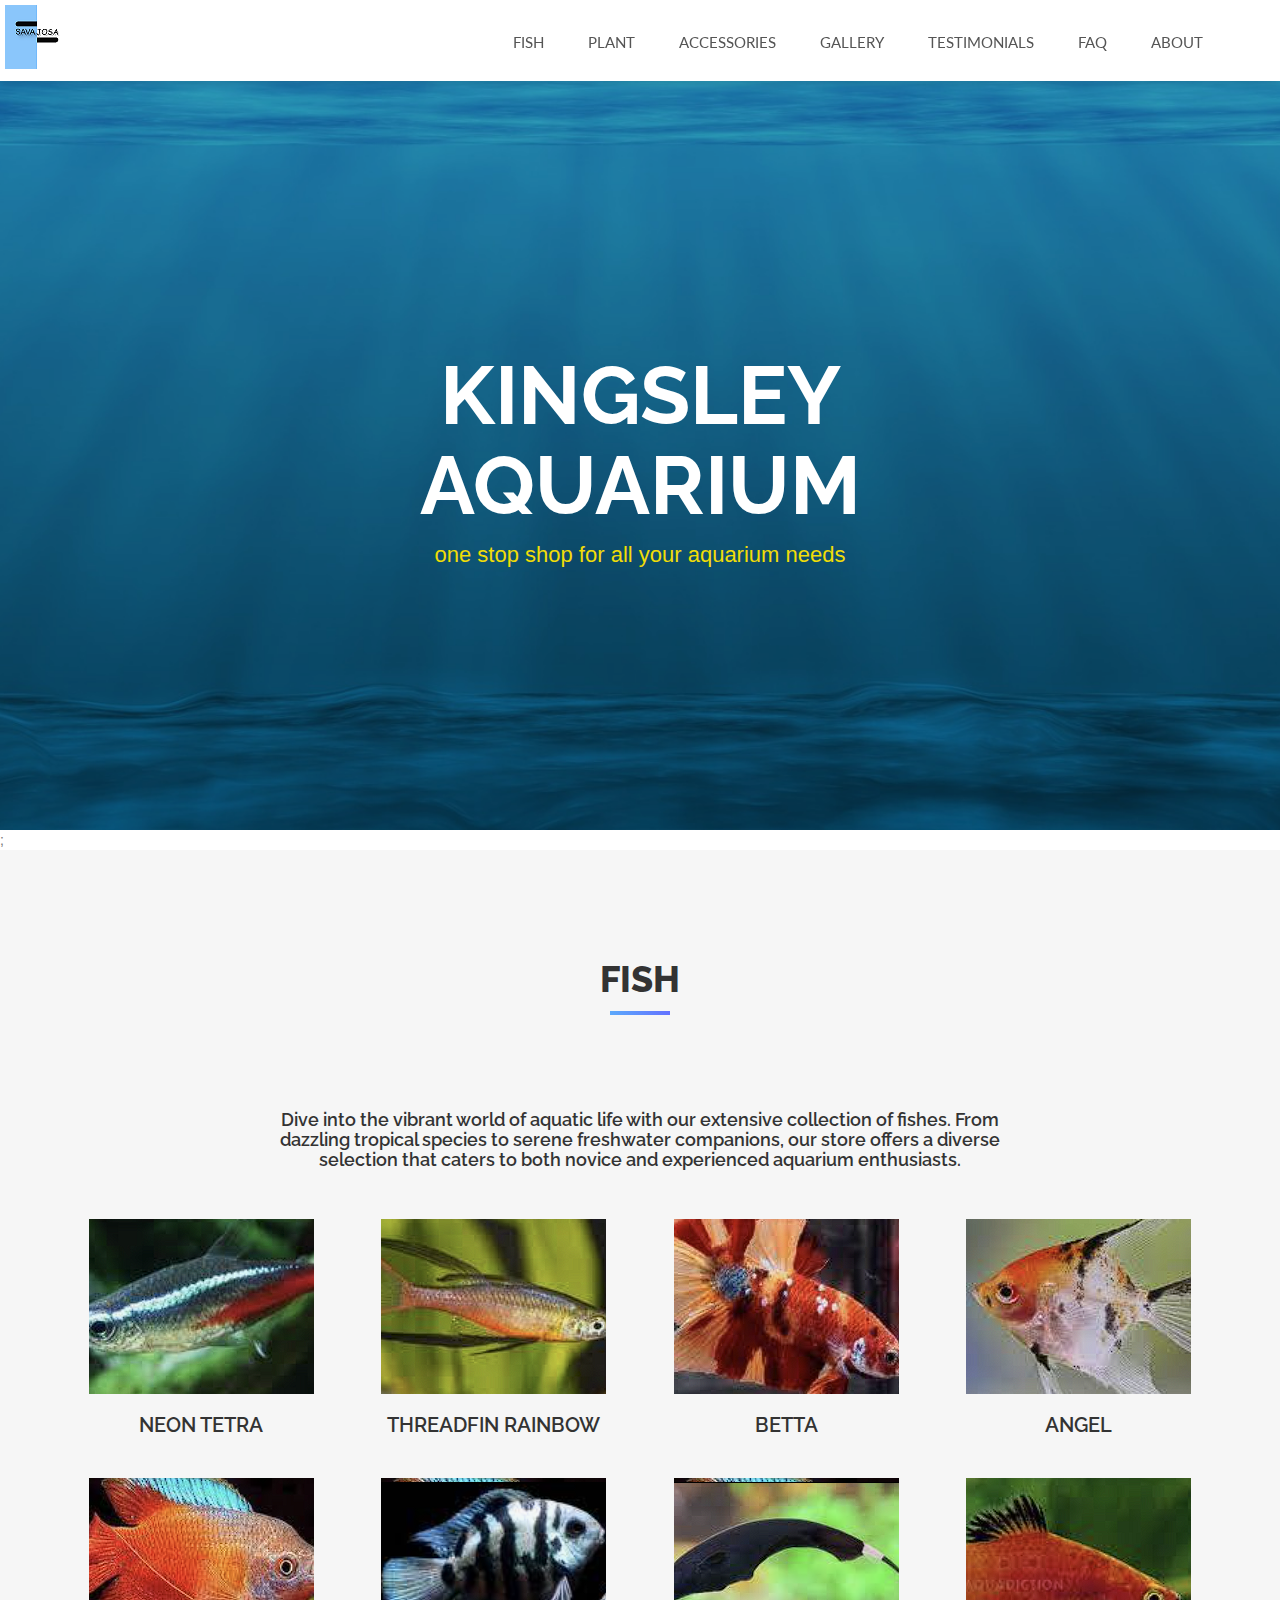
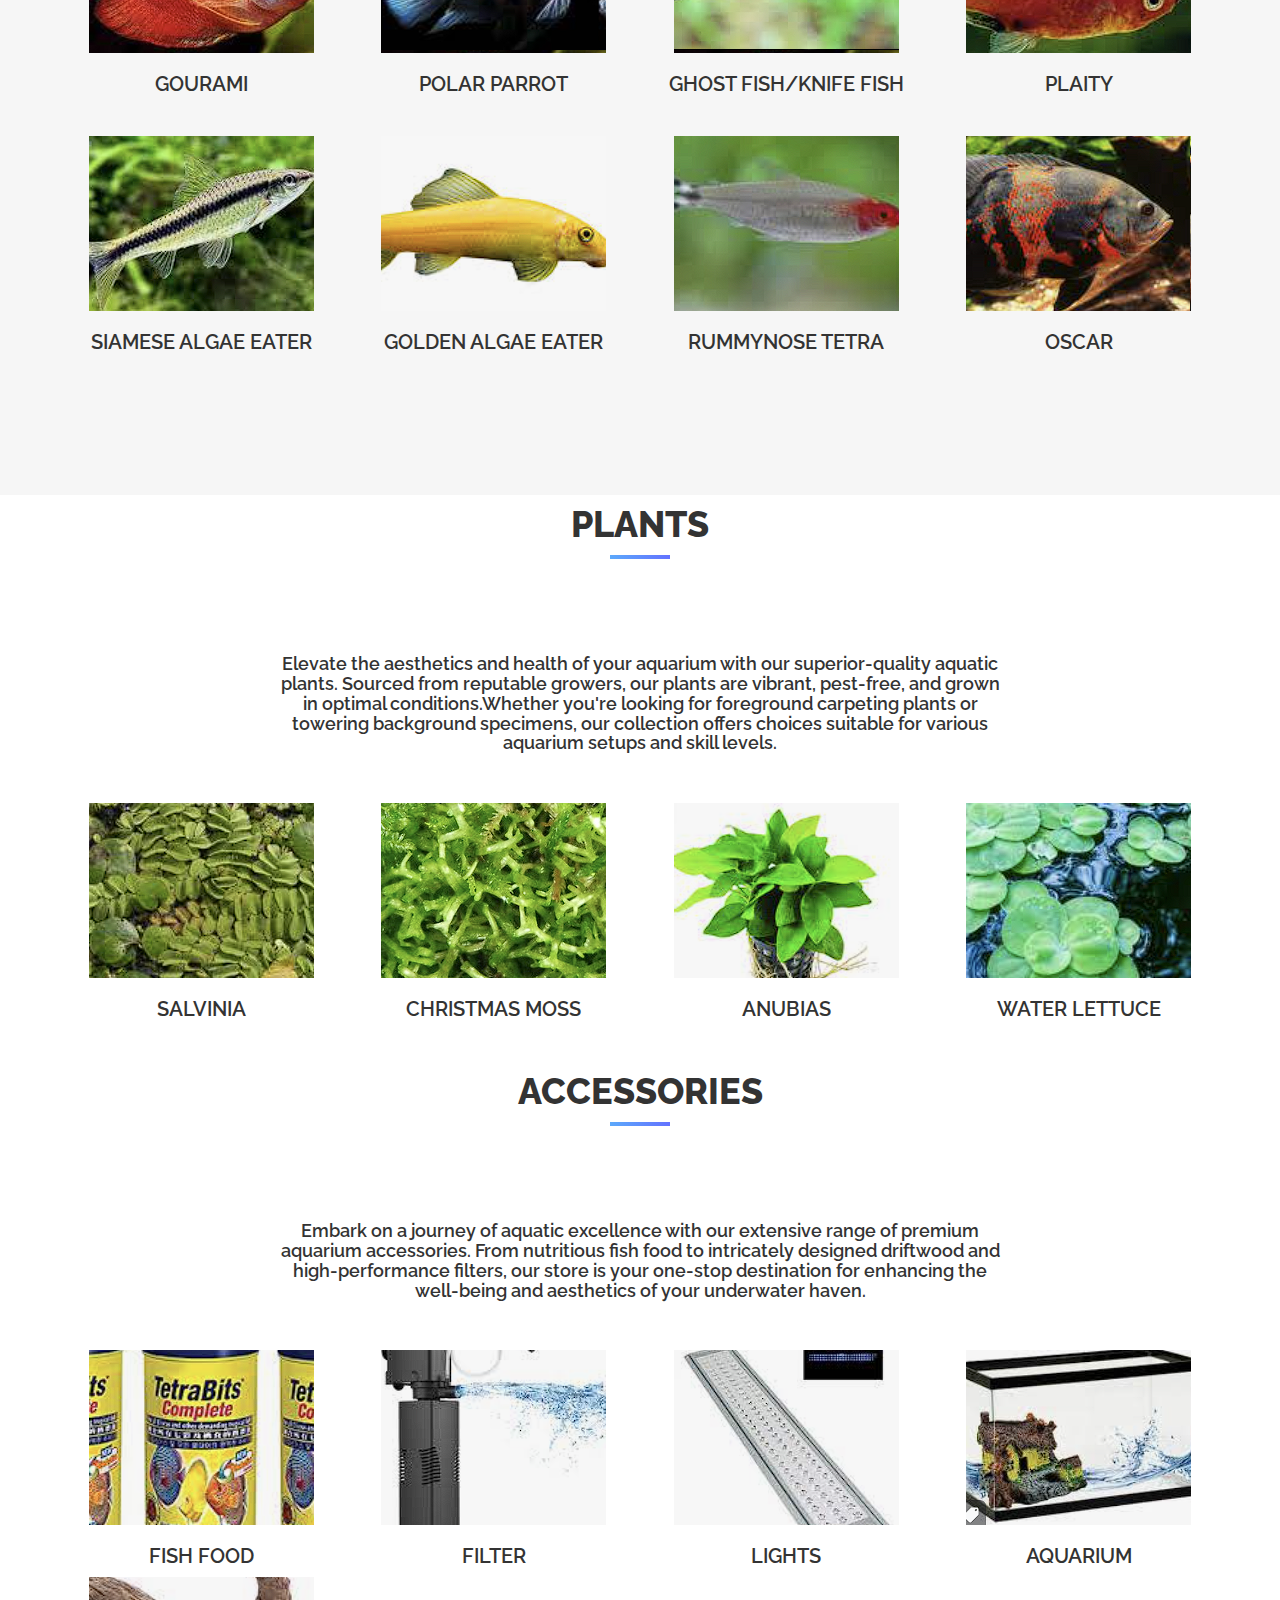
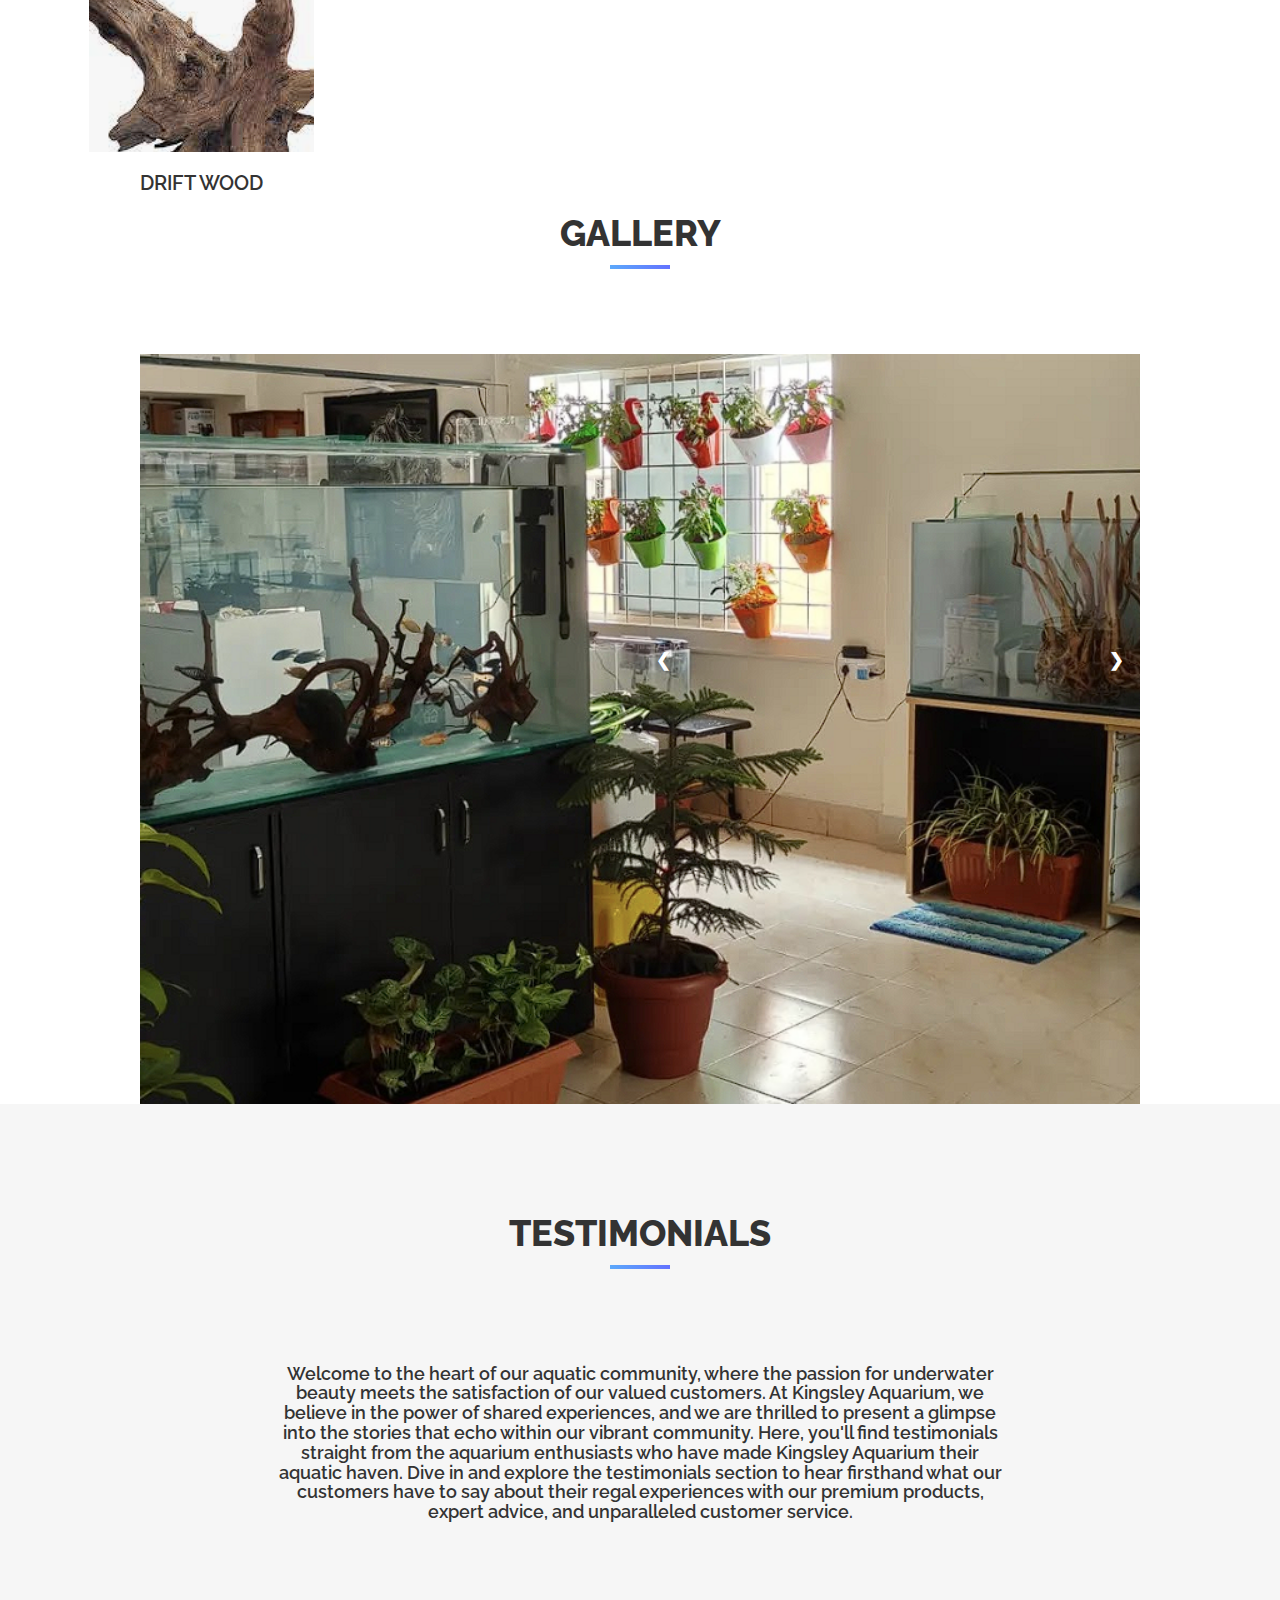
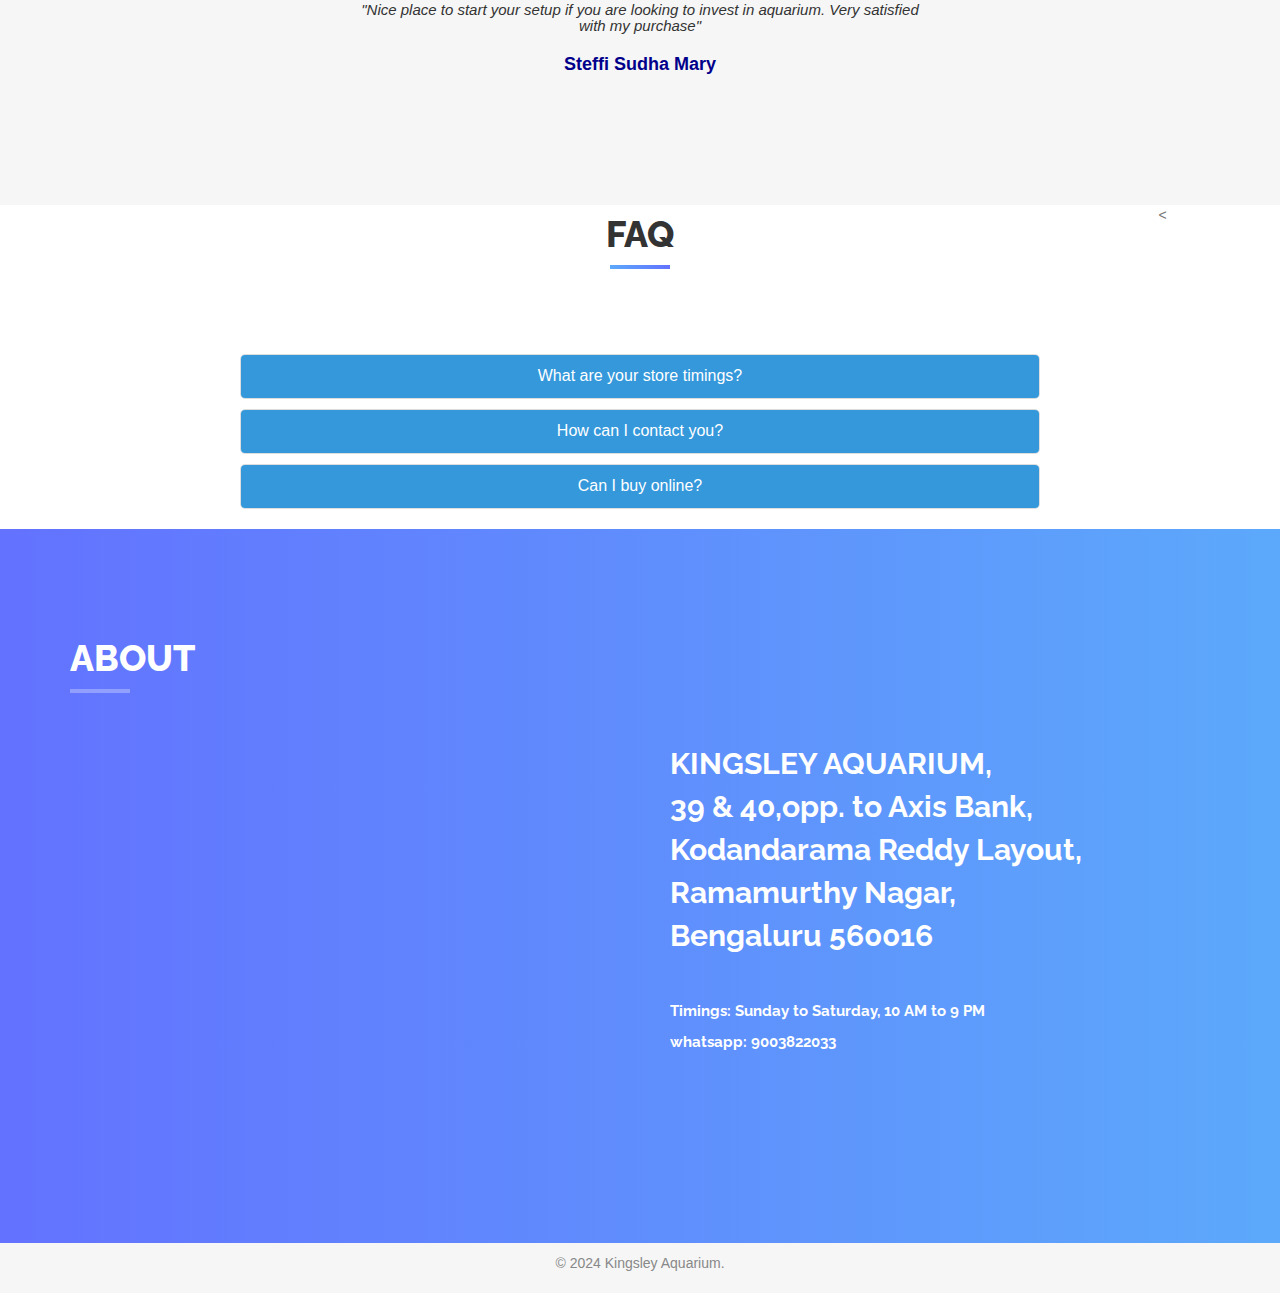
<file: index.html>
<!DOCTYPE html>
<html lang="en">
<head>
<meta charset="utf-8">
<meta name="viewport" content="width=device-width, initial-scale=1">
<title>KINGSLEY AQUARIUM</title>
<meta name="description" content="Kingsley Aquarium sells fish, fish products, fish food, accessories, filters, plants and drift wood">
<meta name="author" content="sanju varghese">

<!-- Favicons
    ================================================== -->
<link rel="shortcut icon" href="/img/favicons/favicon.ico" type="image/x-icon">
<link rel="apple-touch-icon" sizes="57x57" href="/img/favicons/apple-icon-57x57.png">
<link rel="apple-touch-icon" sizes="60x60" href="/img/favicons/apple-icon-60x60.png">
<link rel="apple-touch-icon" sizes="72x72" href="/img/favicons/apple-icon-72x72.png">
<link rel="apple-touch-icon" sizes="76x76" href="/img/favicons/apple-icon-76x76.png">
<link rel="apple-touch-icon" sizes="114x114" href="/img/favicons/apple-icon-114x114.png">
<link rel="apple-touch-icon" sizes="120x120" href="/img/favicons/apple-icon-120x120.png">
<link rel="apple-touch-icon" sizes="144x144" href="/img/favicons/apple-icon-144x144.png">
<link rel="apple-touch-icon" sizes="152x152" href="/img/favicons/apple-icon-152x152.png">
<link rel="apple-touch-icon" sizes="180x180" href="/img/favicons/apple-icon-180x180.png">
<link rel="icon" type="image/png" sizes="192x192"  href="/img/favicons/android-icon-192x192.png">
<link rel="icon" type="image/png" sizes="32x32" href="/img/favicons/favicon-32x32.png">
<link rel="icon" type="image/png" sizes="96x96" href="/img/favicons/favicon-96x96.png">
<link rel="icon" type="image/png" sizes="16x16" href="/img/favicons/favicon-16x16.png">
<link rel="manifest" href="/img/favicons/manifest.json">
<meta name="msapplication-TileColor" content="#ffffff">
<meta name="msapplication-TileImage" content="/img/favicons/ms-icon-144x144.png">
<meta name="theme-color" content="#ffffff">

<!-- Bootstrap -->
<link rel="stylesheet" type="text/css"  href="css/bootstrap.css">
<link rel="stylesheet" type="text/css" href="fonts/font-awesome/css/font-awesome.css">

<!-- Stylesheet
    ================================================== -->
<link rel="stylesheet" type="text/css" href="css/style.css">
<link rel="stylesheet" type="text/css" href="css/nivo-lightbox/nivo-lightbox.css">
<link rel="stylesheet" type="text/css" href="css/nivo-lightbox/default.css">
<link href="https://fonts.googleapis.com/css?family=Open+Sans:300,400,600,700" rel="stylesheet">
<link href="https://fonts.googleapis.com/css?family=Lato:400,700" rel="stylesheet">
<link href="https://fonts.googleapis.com/css?family=Raleway:300,400,500,600,700,800,900" rel="stylesheet">

<!-- HTML5 shim and Respond.js for IE8 support of HTML5 elements and media queries -->
<!-- WARNING: Respond.js doesn't work if you view the page via file:// -->
<!--[if lt IE 9]>
      <script src="https://oss.maxcdn.com/html5shiv/3.7.2/html5shiv.min.js"></script>
      <script src="https://oss.maxcdn.com/respond/1.4.2/respond.min.js"></script>

    <![endif]-->
    <script type="text/javascript">
      document.addEventListener("DOMContentLoaded", function () {
    const accordionItems = document.querySelectorAll(".accordion-item");

    accordionItems.forEach(function (item) {
        const header = item.querySelector(".accordion-header");

        header.addEventListener("click", function () {
            item.classList.toggle("active");

            const content = item.querySelector(".accordion-content");
            if (content.style.display === "block") {
                content.style.display = "none";
            } else {
                content.style.display = "block";
            }
        });
    });
});



    </script>
</head>
<body id="page-top" data-spy="scroll" data-target=".navbar-fixed-top">
  
<!-- Navigation
    ==========================================-->
<nav id="menu" class="navbar navbar-default navbar-fixed-top">
  <div class="container"> 
    <!-- Brand and toggle get grouped for better mobile display -->
    <div class="navbar-header">
      <button type="button" class="navbar-toggle collapsed" data-toggle="collapse" data-target="#bs-example-navbar-collapse-1"> <span class="sr-only">Toggle navigation</span> <span class="icon-bar"></span> <span class="icon-bar"></span> <span class="icon-bar"></span> </button>
      <a class="navbar-brand page-scroll" href="#page-top"><img src="img/developer-logo.png" style="position: absolute;top: 5px;left:5px"/></a> </div>
    
    <!-- Collect the nav links, forms, and other content for toggling -->
    <div class="collapse navbar-collapse" id="bs-example-navbar-collapse-1">
      <ul class="nav navbar-nav navbar-right">
        <li><a href="#features" class="page-scroll">FISH</a></li>
        <li><a href="#plant" class="page-scroll">PLANT</a></li>
        <li><a href="#accessories" class="page-scroll">ACCESSORIES</a></li>
        <li><a href="#gallery" class="page-scroll">GALLERY</a></li>
        <li><a href="#testimonials" class="page-scroll">TESTIMONIALS</a></li>
        <li><a href="#faq" class="page-scroll">FAQ</a></li>
        
        <li><a href="#contact" class="page-scroll">ABOUT</a></li>
      </ul>
    </div>
    <!-- /.navbar-collapse --> 
  </div>
</nav>
<!-- Header -->
<header id="header">
  
  <div class="intro">
    <div class="overlay">
      <div class="container">
        <div class="row">
          <div class="col-md-8 col-md-offset-2 intro-text">
            <h1 style="color:white">KINGSLEY AQUARIUM<span></span></h1>
            <p style="color: rgb(241, 221, 7);">one stop shop for all your aquarium needs</p>
             </div>
        </div>
      </div>
    </div>
  </div>
  <!-- <div class="into">
    <video style="width:100%;z-index: -1;position: absolute;margin:0;padding: 0;" autoplay muted loop preload="auto"><source src="underwater.mp4" type="video/mp4">Your browser does not support the video tag.
      </video>
      <div class="overlay">
        <div class="container">
          <div class="row">
            <div class="col-md-8 col-md-offset-2 intro-text">
              <h1 style="color:white;font-family: 'Raleway', sans-serif;font-size: 82px;font-weight: 700;">KINGSLEY AQUARIUM<span></span></h1>
              <p style="color: rgb(241, 221, 7);font-family: 'Open Sans';font-size: 22px;font-weight: 600;">one stop shop for all your aquarium needs</p>
               </div>
          </div>
        </div>
      </div>
    </div> -->
  
</header>;
<!-- Fish Section -->
<div id="features" class="text-center">
  <div class="container">
    <div class="col-md-10 col-md-offset-1 section-title">
      <h2>FISH</h2>
    </div>
    <div class="col-md-8 col-md-offset-2">
      <h4>Dive into the vibrant world of aquatic life with our extensive collection of fishes. From dazzling tropical species to serene freshwater companions, our store offers a diverse selection that caters to both novice and experienced aquarium enthusiasts.</h4>
      <br/><br/>
    </div>

    <div class="row">
      <div class="col-xs-6 col-md-3">
        <img src="img/neon_tetra.png"/>
        <h3>NEON TETRA</h3>
        <p>&nbsp;</p>
      </div>
      <div class="col-xs-6 col-md-3">
        <img src="img/threadfin_rainbow.png"/>
        <h3>THREADFIN RAINBOW</h3>
        <p>&nbsp;</p>
      </div>
      <div class="col-xs-6 col-md-3">
        <img src="img/nemo_candy.png"/>
        <h3>BETTA</h3>
        <p>&nbsp;</p>
      </div>
      <div class="col-xs-6 col-md-3">
        <img src="img/angel_fish.png"/>
        <h3>ANGEL</h3>
        <p>&nbsp;</p>
      </div>
    </div>
    <div class="row">
      <div class="col-xs-6 col-md-3">
        <img src="img/redlily_gourami.png"/>
        <h3>GOURAMI</h3>
        <p>&nbsp;</p>
      </div>
      <div class="col-xs-6 col-md-3">
        <img src="img/polar_parrot.png"/>
        <h3>POLAR PARROT</h3>
        <p>&nbsp;</p>
      </div>
      <div class="col-xs-6 col-md-3">
        <img src="img/ghost_fish.png"/>
        <h3>GHOST FISH/KNIFE FISH</h3>
        <p>&nbsp;</p>
      </div>
      <div class="col-xs-6 col-md-3">
        <img src="img/plaity.png"/>
        <h3>PLAITY</h3>
        <p>&nbsp;</p>
      </div>
    </div>
    <div class="row">
      <div class="col-xs-6 col-md-3">
        <img src="img/sae.png"/>
        <h3>SIAMESE ALGAE EATER</h3>
        <p>&nbsp;</p>
      </div>
      <div class="col-xs-6 col-md-3">
        <img src="img/golden_algae_eater.png"/>
        <h3>GOLDEN ALGAE EATER</h3>
        <p>&nbsp;</p>
      </div>
      <div class="col-xs-6 col-md-3">
        <img src="img/rummynose_tetra.png"/>
        <h3>RUMMYNOSE TETRA</h3>
        <p>&nbsp;</p>
      </div>
      <div class="col-xs-6 col-md-3">
        <img src="img/oscar.png"/>
        <h3>OSCAR</h3>
        <p>&nbsp;</p>
      </div>
    </div>
  </div>
</div>

<!-- Plant Section -->
<div id="plant" class="text-center">
  <div class="container">
    <div class="col-md-10 col-md-offset-1 section-title">
      <h2>PLANTS</h2>
    </div>
    <div class="col-md-8 col-md-offset-2">
      <h4>Elevate the aesthetics and health of your aquarium with our superior-quality aquatic plants. Sourced from reputable growers, our plants are vibrant, pest-free, and grown in optimal conditions.Whether you're looking for foreground carpeting plants or towering background specimens, our collection offers choices suitable for various aquarium setups and skill levels.</h4>
      <br/><br/>
    </div>

    <div class="row">
    
      <div class="col-xs-6 col-md-3">
        <img src="img/salvinia.png"/>
        <h3>SALVINIA</h3>
        <p>&nbsp;</p>
      </div>
    
    <div class="col-xs-6 col-md-3">
      <img src="img/xmas_moss.png"/>
      <h3>CHRISTMAS MOSS</h3>
      <p>&nbsp;</p>
    </div>
    <div class="col-xs-6 col-md-3">
      <img src="img/anubias.png"/>
      <h3>ANUBIAS</h3>
      <p>&nbsp;</p>
    </div>
    <div class="col-xs-6 col-md-3">
      <img src="img/water_lettuce.png"/>
      <h3>WATER LETTUCE</h3>
      <p>&nbsp;</p>
    </div>
    </div>
  </div>
</div>

<!-- Accessories Section -->
<div id="accessories" class="text-center">
  <div class="container">
    <div class="col-md-10 col-md-offset-1 section-title">
      <h2>ACCESSORIES</h2>
    </div>
    <div class="col-md-8 col-md-offset-2">
      <h4>Embark on a journey of aquatic excellence with our extensive range of premium aquarium accessories. From nutritious fish food to intricately designed driftwood and high-performance filters, our store is your one-stop destination for enhancing the well-being and aesthetics of your underwater haven.</h4>
      <br/><br/>
    </div>
    <div class="row">
      <div class="col-xs-6 col-md-3">
        <img src="img/fish_food.png"/>
        <h3>FISH FOOD</h3>
      </div>
      <div class="col-xs-6 col-md-3">
        <img src="img/filters.png"/>
        <h3>FILTER</h3>
        
      </div>
      <div class="col-xs-6 col-md-3">
        <img src="img/lights.png"/>
        <h3>LIGHTS</h3>
      </div>
      <div class="col-xs-6 col-md-3">
        <img src="img/aquariums.png"/>
        <h3>AQUARIUM</h3>
      </div>
    </div>
    <div class="row">
      <div class="col-xs-6 col-md-3">
        <img src="img/driftwood.png"/>
        <h3>DRIFT WOOD</h3>
      </div>
     
    </div>
  </div>
</div>

<!-- Gallery Section -->
<div id="gallery" class="text-center">
  <div class="container">
    <div class="col-md-10 col-md-offset-1 section-title">
      <h2>GALLERY</h2>
    </div>
   
    <div class="slideshow-container">

      <div class="mySlides">
        
        <img src="img/slideshow/1.png">
        
      </div>
      
      <div class="mySlides">
        
        <img src="img/slideshow/2.png">
        
      </div>
      <div class="mySlides">
        
        <img src="img/slideshow/3.png">
      
      </div>
      <div class="mySlides">
        
        <img src="img/slideshow/4.png">
      
      </div>
      <div class="mySlides">
        
        <img src="img/slideshow/5.png">
      
      </div>
      <div class="mySlides">
        
        <img src="img/slideshow/6.png">
      
      </div>
      <div class="mySlides">
        
        <img src="img/slideshow/7.png">
      
      </div>
      <div class="mySlides">
        
        <img src="img/slideshow/8.png">
      
      </div>
      <div class="mySlides">
        
        <img src="img/slideshow/9.png">
      
      </div>
      <div class="mySlides">
        
        <img src="img/slideshow/10.png">
      
      </div>
      <div class="mySlides">
        
        <img src="img/slideshow/11.png">
      
      </div>
      <div class="mySlides">
        
        <img src="img/slideshow/12.png">
      
      </div>
      <div class="mySlides">
        
        <img src="img/slideshow/13.png">
      
      </div>
      <div class="mySlides">
        
        <img src="img/slideshow/14.png">
      
      </div>
      <div class="mySlides">
        
        <img src="img/slideshow/15.png">
      
      </div>
      <div class="mySlides">
        
        <img src="img/slideshow/16.png">
      
      </div>
      <div class="mySlides">
        
        <img src="img/slideshow/17.png">
      
      </div>
      <div class="mySlides">
        
        <img src="img/slideshow/18.png">
      
      </div>
      <div class="mySlides">
        
        <img src="img/slideshow/19.png">
      
      </div>
      <div class="mySlides">
        
        <img src="img/slideshow/20.png">
      
      </div>
      
      <a class="prev" onclick="plusSlides(-1)">❮</a>
      <a class="next" onclick="plusSlides(1)">❯</a>
      
      </div>

  
</div>
</div>
<!-- Testimonials Section -->
<div id="testimonials" class="text-center">
  <div class="container">
    <div class="col-md-10 col-md-offset-1 section-title">
      <h2>TESTIMONIALS</h2>
    </div>
    <div class="col-md-8 col-md-offset-2">
      <h4>Welcome to the heart of our aquatic community, where the passion for underwater beauty meets the satisfaction of our valued customers. At Kingsley Aquarium, we believe in the power of shared experiences, and we are thrilled to present a glimpse into the stories that echo within our vibrant community. Here, you'll find testimonials straight from the aquarium enthusiasts who have made Kingsley Aquarium their aquatic haven. Dive in and explore the testimonials section to hear firsthand what our customers have to say about their regal experiences with our premium products, expert advice, and unparalleled customer service. </h4>
      <br/><br/>
    </div>
    <div class="row">
      <div class="carousel-container">
        <div class="carousel-track">
            <div class="carousel-item">
              <h4 class="testimonial-text">"Nice place to start your setup if you are looking to invest in aquarium. Very satisfied with my purchase"
              </h4>
              <h3 class="testimonial-user">Steffi Sudha Mary</h3>              
              </div>
            <div class="carousel-item">
              <h4 class="testimonial-text">"An Excellent place to purchase fish tanks and they take care of the maintenance as well.  Very Satisfied"
              </h4">
              <h3 class="testimonial-user">Nandhini Joeseph</h3>  
            </div>
            <div class="carousel-item">
              <div class="stars">&#9733;&#9733;&#9733;&#9733;&#9733;</div>
              <h3 class="testimonial-user">Mary Kumar</h3>  
            </div>
            <div class="carousel-item">
              <div class="stars">&#9733;&#9733;&#9733;&#9733;&#9733;</div>
              <h3 class="testimonial-user">Karthik</h3>  
            </div>
        </div>
    </div>
     
    </div>
  </div>
</div>
<!-- Faq Section -->
<div id="faq" class="text-center">
  <div class="container">
    <div class="col-md-10 col-md-offset-1 section-title">
      <h2>FAQ</h2>
    </div>
    <
    <div class="row">
      <div class="accordion-container">
        <div class="accordion-item">
            <div class="accordion-header">What are your store timings?</div>
            <div class="accordion-content">We are open Sunday to Saturday from 10AM to 9PM</div>
        </div>
        
        <div class="accordion-item">
            <div class="accordion-header">How can I contact you?</div>
            <div class="accordion-content">You can whatsapp us on 9003822033 or email us on kingsleys3579@gmail.com</div>
        </div>
        <div class="accordion-item">
          <div class="accordion-header">Can I buy online?</div>
          <div class="accordion-content">We are working on it.At present, we offer store pickup.</div>
      </div>
        <!-- Add more items as needed -->
    </div>
     
    </div>
  </div>
</div>
<!-- Contact Section -->
<div id="contact">
  <div class="container">
    <div class="col-md-8">
      <div class="row">
        <div class="section-title">
          <h2>ABOUT</h2>
       
        </div>
      
  </div>
</div>
</div>
<div style="display: flex;flex-wrap: wrap;justify-content:center;">
<div class="map-container">
  <iframe src="https://www.google.com/maps/embed?pb=!1m18!1m12!1m3!1d3887.372815883629!2d77.66572977507715!3d13.011914487307118!2m3!1f0!2f0!3f0!3m2!1i1024!2i768!4f13.1!3m3!1m2!1s0x3bae11f15b84a2ed%3A0xc565e9b5d5096879!2sKingsley&#39;s%20Aquarium!5e0!3m2!1sen!2sin!4v1704534875671!5m2!1sen!2sin" width="100%" height="100%" style="border:0;" allowfullscreen="" loading="lazy" referrerpolicy="no-referrer-when-downgrade"></iframe>
</div>
<div class="address-container">

  
KINGSLEY AQUARIUM,<br/>
39 & 40,opp. to Axis Bank, <br/> 
 Kodandarama​ Reddy Layout,<br/> 
Ramamurthy Nagar, <br/>
Bengaluru 560016
<br/><br/>
<p>Timings: Sunday to Saturday, 10 AM to 9 PM</p>
<p>whatsapp: 9003822033</p>
</div>
</div>
</div>
<!-- Footer Section -->
<div id="footer">
  <div class="container text-center">
    <p>&copy; 2024 Kingsley Aquarium. 
      <!--Design by 
       <a href="mailto:sanjuv999@gmail.com" rel="nofollow">Sanju Varghse</a> -->
    </p>
  </div>
</div> 
<script type="text/javascript" src="js/jquery.1.11.1.js"></script> 
<script type="text/javascript" src="js/bootstrap.js"></script> 
<script type="text/javascript" src="js/SmoothScroll.js"></script> 
<script type="text/javascript" src="js/nivo-lightbox.js"></script> 
<script type="text/javascript" src="js/jqBootstrapValidation.js"></script> 
<script type="text/javascript" src="js/contact_me.js"></script> 
<script type="text/javascript" src="js/main.js"></script>
<script>
  
let slideIndex = 1;
showSlides(slideIndex);

function plusSlides(n) {
  showSlides(slideIndex += n);
}

function currentSlide(n) {
  showSlides(slideIndex = n);
}

function showSlides(n) {
  let i;
  let slides = document.getElementsByClassName("mySlides");
  
  if (n > slides.length) {slideIndex = 1}    
  if (n < 1) {slideIndex = slides.length}
  for (i = 0; i < slides.length; i++) {
    slides[i].style.display = "none";  
  }
  slides[slideIndex-1].style.display = "block";  
  
}
</script>
</body>
</html>
</file>
<file: css/style.css>
body, html {
	font-family: 'Open Sans', sans-serif;
	text-rendering: optimizeLegibility !important;
	-webkit-font-smoothing: antialiased !important;
	color: #777;
	font-weight: 400;
	width: 100% !important;
	height: 100% !important;
	margin: 0;
	padding: 0;
}
h2, h3, h4 {
	font-family: 'Raleway', sans-serif;
}
h2 {
	text-transform: uppercase;
	margin: 0 0 20px 0;
	font-weight: 800;
	font-size: 36px;
	color: #333;
}
h3 {
	font-size: 20px;
	font-weight: 600;
	color: #333;
}
h4 {
	font-size: 18px;
	color: #333;
	font-weight: 600;
}
h5 {
	text-transform: uppercase;
	font-weight: 700;
	line-height: 20px;
}
p {
	font-size: 15px;
}
p.intro {
	margin: 12px 0 0;
	line-height: 24px;
}
a {
	color: #608dfd;
	font-weight: 400;
}
a:hover, a:focus {
	text-decoration: none;
	color: #608dfd;
}
ul, ol {
	list-style: none;
}
ul, ol {
	padding: 0;
	webkit-padding: 0;
	moz-padding: 0;
}
hr {
	height: 2px;
	width: 70px;
	text-align: center;
	position: relative;
	background: #1E7A46;
	margin-bottom: 20px;
	border: 0;
}
/* Navigation */
#menu {
	padding: 15px;
	transition: all 0.8s;
}
#menu.navbar-default {
	background-color: #fff;
	border-color: rgba(231, 231, 231, 0);
	box-shadow: 0 0 10px rgba(0,0,0,0.15)
}
#menu a.navbar-brand {
	font-family: 'Raleway', sans-serif;
	font-size: 24px;
	font-weight: 700;
	color: #333;
	text-transform: uppercase;
}
#menu.navbar-default .navbar-nav > li > a {
	font-family: 'Lato', sans-serif;
	text-transform: uppercase;
	color: #555;
	font-size: 15px;
	font-weight: 400;
	padding: 8px 2px;
	border-radius: 0;
	margin: 9px 20px 0 20px;
}
#menu.navbar-default .navbar-nav > li > a:after {
	display: block;
	position: absolute;
	left: 0;
	bottom: -1px;
	width: 0;
	height: 2px;
	background: linear-gradient(to right, #6372ff 0%, #5ca9fb 100%);
	content: "";
	transition: width 0.2s;
}
#menu.navbar-default .navbar-nav > li > a:hover:after {
	width: 100%;
}
.navbar-default .navbar-nav > .active > a, .navbar-default .navbar-nav > .active > a:hover, .navbar-default .navbar-nav > .active > a:focus {
	background-color: transparent;
}
.navbar-default .navbar-nav > .active > a:after, .navbar-default .navbar-nav > .active > a:hover:after, .navbar-default .navbar-nav > .active > a:focus:after {
	display: block !important;
	position: absolute !important;
	left: 0 !important;
	bottom: -1px !important;
	width: 100% !important;
	height: 2px !important;
	background: linear-gradient(to right, #6372ff 0%, #5ca9fb 100%) !important;
	content: "" !important;
	transition: width 0.2s !important;
}
.navbar-toggle {
	border-radius: 0;
}
.navbar-default .navbar-toggle:hover, .navbar-default .navbar-toggle:focus {
	background-color: #fff;
	border-color: #608dfd;
}
.navbar-default .navbar-toggle:hover>.icon-bar {
	background-color: #608dfd;
}
.section-title {
	margin-bottom: 70px;
}
.section-title h2 {
	position: relative;
	margin-top: 10px;
	margin-bottom: 15px;
	padding-bottom: 15px;
}
.section-title h2::after {
	position: absolute;
	content: "";
	background: linear-gradient(to right, #5ca9fb 0%, #6372ff 100%);
	height: 4px;
	width: 60px;
	bottom: 0;
	margin-left: -30px;
	left: 50%;
}
.section-title p {
	font-size: 18px;
}
.btn-custom {
	font-family: 'Raleway', sans-serif;
	text-transform: uppercase;
	color: #fff;
	background-color: #5ca9fb;
	background-image: linear-gradient(to right, #5ca9fb 0%, #6372ff 100%);
	padding: 14px 34px;
	letter-spacing: 1px;
	margin: 0;
	font-size: 15px;
	font-weight: 500;
	border-radius: 25px;
	transition: all 0.5s linear;
	border: 0;
}
.btn-custom:hover, .btn-custom:focus, .btn-custom.focus, .btn-custom:active, .btn-custom.active {
	color: #fff;
	background-image: none;
	background-color: #6372ff;
}
.btn:active, .btn.active {
	background-image: none;
	outline: 0;
	-webkit-box-shadow: none;
	box-shadow: none;
}
a:focus, .btn:focus, .btn:active:focus, .btn.active:focus, .btn.focus, .btn:active.focus, .btn.active.focus {
	outline: none;
	outline-offset: none;
}
/* Header Section */
.intro {
	display: table;
	width: 100%;
	padding: 0;
	background: url(../img/intro-bg.jpg) center center no-repeat;
	background-color: #e5e5e5;
	-webkit-background-size: cover;
	-moz-background-size: cover;
	background-size: cover;
	-o-background-size: cover;
}
.intro .overlay {
	background: rgba(0,0,0,0.2);
}
.intro h1 {
	font-family: 'Raleway', sans-serif;
	color: #fff;
	font-size: 82px;
	font-weight: 700;
	text-transform: uppercase;
	margin-top: 0;
	margin-bottom: 10px;
}
.intro h1 span {
	font-weight: 800;
	color: #5ca9fb;
}
.intro p {
	color: #fff;
	font-size: 22px;
	font-weight: 300;
	line-height: 30px;
	margin: 0 auto;
	margin-bottom: 60px;
}
header .intro-text {
	padding-top: 350px;
	padding-bottom: 200px;
	text-align: center;
}
/* Features Section */
#features {
	padding: 100px 0;
	background: #f6f6f6;
}
#features i.fa {
	font-size: 38px;
	margin-bottom: 20px;
	transition: all 0.5s;
	color: #fff;
	width: 100px;
	height: 100px;
	padding: 30px 0;
	border-radius: 50%;
	background: linear-gradient(to right, #6372ff 0%, #5ca9fb 100%);
	box-shadow: 10px 10px 10px rgba(0,0,0,.05);
}
/* About Section */
#about {
	padding: 100px 0;
}
#about h3 {
	font-size: 22px;
	margin: 0 0 20px 0;
}
#about h2 {
	position: relative;
	margin-bottom: 15px;
	padding-bottom: 15px;
}
#about h2::after {
	position: absolute;
	content: "";
	background: linear-gradient(to right, #5ca9fb 0%, #6372ff 100%);
	height: 4px;
	width: 60px;
	bottom: 0;
	left: 0;
}
#about .about-text li {
	margin-bottom: 6px;
	margin-left: 6px;
	list-style: none;
	padding: 0;
}
#about .about-text li:before {
	content: '\f00c';
	font-family: 'FontAwesome';
	color: #5ca9fb;
	font-size: 11px;
	font-weight: 300;
	padding-right: 8px;
}
#about img {
	width: 520px;
	margin-top: 10px;
	background: #fff;
	border-right: 0;
	box-shadow: 0 0 50px rgba(0,0,0,0.06);
}
#about p {
	line-height: 24px;
	margin: 30px 0;
}
/* Services Section */
#services {
	padding: 100px 0;
	background: linear-gradient(to right, #6372ff 0%, #5ca9fb 100%);
	color: #fff;
}
#services .service-desc {
	margin: 10px 10px 20px;
}
#services h2 {
	color: #fff;
}
#services .section-title h2::after {
	position: absolute;
	content: "";
	background: rgba(255,255,255,.3);
	height: 4px;
	width: 60px;
	bottom: 0;
	margin-left: -30px;
	left: 50%;
}
#services i.fa {
	font-size: 42px;
	width: 120px;
	height: 120px;
	padding: 40px 0;
	background: linear-gradient(to right, #6372ff 0%, #5ca9fb 100%);
	border-radius: 50%;
	color: #fff;
	box-shadow: 10px 10px 10px rgba(0,0,0,.05);
}
#services h3 {
	font-weight: 500;
	padding: 5px 0;
	color: #fff;
}
#services p {
	color: rgba(255,255,255,.75);
}
#services .service-desc {
	margin-bottom: 40px;
}
/* Portfolio Section */
#portfolio {
	padding: 100px 0;
}
.portfolio-item {
	margin: 1px -15px 0 -14px;
	padding: 0;
}
.portfolio-item .hover-bg {
	overflow: hidden;
	position: relative;
	margin: 0;
}
.hover-bg .hover-text {
	position: absolute;
	text-align: center;
	margin: 0 auto;
	color: #fff;
	background: linear-gradient(to right, rgba(99,114,255,0.8) 0%, rgba(92,169,251,0.8) 100%);
	padding: 30% 0 0 0;
	height: 100%;
	width: 100%;
	opacity: 0;
	transition: all 0.5s;
}
.hover-bg .hover-text>h4 {
	opacity: 0;
	color: #fff;
	-webkit-transform: translateY(100%);
	transform: translateY(100%);
	transition: all 0.3s;
	font-size: 18px;
	letter-spacing: 1px;
	font-weight: 500;
	text-transform: uppercase;
}
.hover-bg:hover .hover-text>h4 {
	opacity: 1;
	-webkit-backface-visibility: hidden;
	-webkit-transform: translateY(0);
	transform: translateY(0);
}
.hover-bg:hover .hover-text {
	opacity: 1;
}
/* Testimonials Section */
#testimonials {
	padding: 100px 0;
	background: #f6f6f6;
}
#testimonials i {
	color: #e6e6e6;
	font-size: 32px;
	margin-bottom: 20px;
}
.testimonial {
	position: relative;
	padding: 20px;
}
.testimonial-image {
	float: left;
	margin-right: 15px;
}
.testimonial-image, .testimonial-image img {
	display: block;
	width: 64px;
	height: 64px;
	border-radius: 50%;
}
.testimonial-content {
	position: relative;
	overflow: hidden;
}
.testimonial-content p {
	margin-bottom: 0;
	font-size: 14px;
	font-style: italic;
}
.testimonial-meta {
	margin-top: 10px;
	font-size: 15px;
	font-weight: 600;
	color: #666;
}
/* Team Section */
#team {
	padding: 100px 0;
}
#team h4 {
	margin: 5px 0;
}
#team .team-img {
	width: 240px;
}
#team .thumbnail {
	background: transparent;
	border: 0;
}
#team .thumbnail .caption {
	padding: 10px 0 0 0;
	color: #888;
}
/* Contact Section */
#contact {
	padding: 100px 0 60px 0;
	background: linear-gradient(to right, #6372ff 0%, #5ca9fb 100%);
	color: rgba(255,255,255,.75);
}
#contact .section-title {
	margin-bottom: 40px;
}
#contact .section-title p {
	font-size: 16px;
}
#contact h2 {
	color: #fff;
	margin-top: 10px;
	margin-bottom: 15px;
	padding-bottom: 15px;
}
#contact .section-title h2::after {
	position: absolute;
	content: "";
	background: rgba(255,255,255,.3);
	height: 4px;
	width: 60px;
	bottom: 0;
	left: 30px;
}
#contact h3 {
	color: #fff;
	margin-top: 80px;
	margin-bottom: 25px;
	padding-bottom: 20px;
	font-weight: 400;
}
#contact form {
	padding-top: 20px;
}
#contact .text-danger {
	color: #cc0033;
	text-align: left;
}
#contact .btn-custom {
	margin: 30px 0;
	background: transparent;
	border: 2px solid #fff;
}
#contact .btn-custom:hover {
	color: #1f386e;
	background: #fff;
}
label {
	font-size: 12px;
	font-weight: 400;
	font-family: 'Open Sans', sans-serif;
	float: left;
}
#contact .form-control {
	display: block;
	width: 100%;
	padding: 6px 12px;
	font-size: 16px;
	line-height: 1.42857143;
	color: #444;
	background-color: #fff;
	background-image: none;
	border: 1px solid #ddd;
	border-radius: 0;
	-webkit-box-shadow: none;
	box-shadow: none;
	-webkit-transition: none;
	-o-transition: none;
	transition: none;
}
#contact .form-control:focus {
	border-color: #999;
	outline: 0;
	-webkit-box-shadow: transparent;
	box-shadow: transparent;
}
.form-control::-webkit-input-placeholder {
color: #777;
}
.form-control:-moz-placeholder {
color: #777;
}
.form-control::-moz-placeholder {
color: #777;
}
.form-control:-ms-input-placeholder {
color: #777;
}
#contact .contact-item {
	margin: 20px 0;
}
#contact .contact-item span {
	color: rgba(255,255,255,1);
	margin-bottom: 10px;
	display: block;
}
#contact .contact-item i.fa {
	margin-right: 10px;
}
#contact .social {
	border-top: 1px solid rgba(255,255,255,0.15);
	padding-top: 50px;
	margin-top: 50px;
	text-align: center;
}
#contact .social ul li {
	display: inline-block;
	margin: 0 20px;
}
#contact .social i.fa {
	font-size: 22px;
	width: 48px;
	height: 48px;
	padding: 12px 0;
	border: 2px solid #fff;
	color: #fff;
	border-radius: 50%;
	transition: all 0.3s;
}
#contact .social i.fa:hover {
	color: #608dfd;
	background: #fff;
}
/* Footer Section*/
#footer {
	background: #f6f6f6;
	padding: 10px 0;
}
#footer p {
	color: #888;
	font-size: 14px;
}
#footer a {
	color: #608dfd;
}
#footer a:hover {
	border-bottom: 2px solid #608dfd;
}

@media (max-width: 768px) {
#about img {
	margin: 50px 0;
}
}

body {
    margin: 0;
    font-family: 'Arial', sans-serif;
}

.carousel-container {
    overflow: hidden;
    width: 100%;
    max-width: 600px; /* Adjust the max-width as needed */
    margin: 0 auto;
}

.carousel-track {
    display: flex;
    animation: carousel-animation 50s infinite linear;
}

.carousel-item {
    flex: 0 0 100%;
    box-sizing: border-box;
    padding: 20px;
    text-align: center;
    
    color: black;
}

/* Keyframes for the sliding animation */
@keyframes carousel-animation {
    0% {
        transform: translateX(0);
    }
    100% {
        transform: translateX(-300%); /* Adjust based on the number of items */
    }
}

/* Media query for responsiveness */
@media screen and (max-width: 600px) {
    .carousel-item {
        flex: 0 0 100%;
    }
}


.stars {
    color: gold;
    margin-bottom: 10px;
	font-size: 24px;
	;
}


.testimonial-text
{
	font-family: Arial, Helvetica, sans-serif;
	font-style: italic;
	font-weight: 100;
	font-size: 15px;
	
}

.testimonial-user{
	font-family: Verdana, Geneva, Tahoma, sans-serif;
	font-weight: 700;
	font-size: 18px;
	color:darkblue
}

.accordion-container {
    max-width: 800px; /* Adjust the max-width as needed */
    margin: 20px auto;
}

.accordion-item {
    border: 1px solid #ddd;
    margin-bottom: 10px;
    border-radius: 5px;
    overflow: hidden;
}

.accordion-header {
    background-color: #3498db;
    color: #fff;
    padding: 10px;
    cursor: pointer;
	font-family: Verdana, Geneva, Tahoma, sans-serif;
	font-size: 16px;
}

.accordion-content {
    padding: 10px;
    display: none;
    background-color: #f9f9f9;
	font-family: Verdana, Geneva, Tahoma, sans-serif;
	font-size: 16px;
}

@media screen and (max-width: 800px) {
    .accordion-item {
        width: 100%;
    }
}

.map-container {
	flex: 1;
	min-width: 300px;
	max-width: 50%;
	height: 450px;
	padding-left: 20px;
}

.address-container {
	flex: 1;
	min-width: 300px;
	max-width: 50%;
		padding: 10px 30px 0 30px;
	box-sizing: border-box;
	color: white;font-size: 20px;font-family: 'Raleway', sans-serif;font-size: 30px;font-weight: 700;
}

@media screen and (max-width: 800px) {
	.map-container, .address-container {
		max-width: 100%;
	}
}

/* SLIDESHOW*/
.mySlides {display: none}
/* Slideshow container */
.slideshow-container {
	max-width: 1000px;
	position: relative;
	margin: auto;
  }
  
.mySlides img{
	width: 100%;
}

  /* Next & previous buttons */
  .prev, .next {
	cursor: pointer;
	position: absolute;
	top: 50%;
	width: auto;
	padding: 16px;
	margin-top: -22px;
	color: white;
	font-weight: bold;
	font-size: 18px;
	transition: 0.6s ease;
	border-radius: 0 3px 3px 0;
	user-select: none;
  }
  
  /* Position the "next button" to the right */
  .next {
	right: 0;
	border-radius: 3px 0 0 3px;
  }
  
  /* On hover, add a black background color with a little bit see-through */
  .prev:hover, .next:hover {
	background-color: rgba(0,0,0,0.8);
  }
  
  /* Fading animation */
  .fade {
	animation-name: fade;
	animation-duration: 1.5s;
  }
  
  @keyframes fade {
	from {opacity: .4} 
	to {opacity: 1}
  }
  
  /* On smaller screens, decrease text size */
  @media only screen and (max-width: 300px) {
	.prev, .next,.text {font-size: 11px}
  }
</file>
<file: css/nivo-lightbox/default.css>
/*
 * Nivo Lightbox Default Theme v1.0
 * http://dev7studios.com/nivo-lightbox
 *
 * Copyright 2013, Dev7studios
 * Free to use and abuse under the MIT license.
 * http://www.opensource.org/licenses/mit-license.php
 */
 
 .nivo-lightbox-theme-default * {
    -webkit-box-sizing: initial !important;
    -moz-box-sizing: initial !important;
    box-sizing: initial !important;
 }
.nivo-lightbox-theme-default.nivo-lightbox-overlay { 
	background: #666;
	background: rgba(0,0,0,0.6); 
}
.nivo-lightbox-theme-default .nivo-lightbox-content.nivo-lightbox-loading { background: url(loading.gif) no-repeat 50% 50%; }

.nivo-lightbox-theme-default .nivo-lightbox-nav {
	top: 10%;
	width: 8%;
	height: 80%;
	text-indent: -9999px;
	background-repeat: no-repeat;
	background-position: 50% 50%;
	opacity: 0.5;
}
.nivo-lightbox-theme-default .nivo-lightbox-nav:hover { 
	opacity: 1; 
	background-color: transparent;
}
.nivo-lightbox-theme-default .nivo-lightbox-prev { 
	background-image: url(prev.png); 
	border-radius: 0 3px 3px 0;
}
.nivo-lightbox-theme-default .nivo-lightbox-next { 
	background-image: url(next.png); 
	border-radius: 3px 0 0 3px;
}

.nivo-lightbox-theme-default .nivo-lightbox-close {
	display: block;
	background: url(close.png) no-repeat 5px 5px;
	width: 16px;
	height: 16px;
	text-indent: -9999px;
	padding: 5px;
	opacity: 0.5;
}
.nivo-lightbox-theme-default .nivo-lightbox-close:hover { opacity: 1; }

.nivo-lightbox-theme-default .nivo-lightbox-title-wrap { bottom: -7%; }
.nivo-lightbox-theme-default .nivo-lightbox-title {
	font: 14px/20px 'Helvetica Neue', Helvetica, Arial, sans-serif;
	font-style: normal;
	font-weight: normal;
	background: #000;
	color: #fff;
	padding: 7px 15px;
	border-radius: 30px;
}

.nivo-lightbox-theme-default .nivo-lightbox-image img {
	background: #fff;
	-webkit-box-shadow: 0px 1px 1px rgba(0,0,0,0.4);
	   -moz-box-shadow: 0px 1px 1px rgba(0,0,0,0.4);
	        box-shadow: 0px 1px 1px rgba(0,0,0,0.4);
}
.nivo-lightbox-theme-default .nivo-lightbox-ajax,
.nivo-lightbox-theme-default .nivo-lightbox-inline {
	background: #fff;
	padding: 40px;
	-webkit-box-shadow: 0px 1px 1px rgba(0,0,0,0.4);
	   -moz-box-shadow: 0px 1px 1px rgba(0,0,0,0.4);
	        box-shadow: 0px 1px 1px rgba(0,0,0,0.4);
}

@media (-webkit-min-device-pixel-ratio: 1.3),
       (-o-min-device-pixel-ratio: 2.6/2),
       (min--moz-device-pixel-ratio: 1.3),
       (min-device-pixel-ratio: 1.3),
       (min-resolution: 1.3dppx) {

	.nivo-lightbox-theme-default .nivo-lightbox-content.nivo-lightbox-loading { 
		background-image: url(loading@2x.gif); 
		background-size: 32px 32px;
	}
	.nivo-lightbox-theme-default .nivo-lightbox-prev { 
		background-image: url(prev@2x.png); 
		background-size: 48px 48px;
	}
	.nivo-lightbox-theme-default .nivo-lightbox-next { 
		background-image: url(next@2x.png); 
		background-size: 48px 48px;
	}
	.nivo-lightbox-theme-default .nivo-lightbox-close { 
		background-image: url(close@2x.png); 
		background-size: 16px 16px;
	}
	
}
</file>
